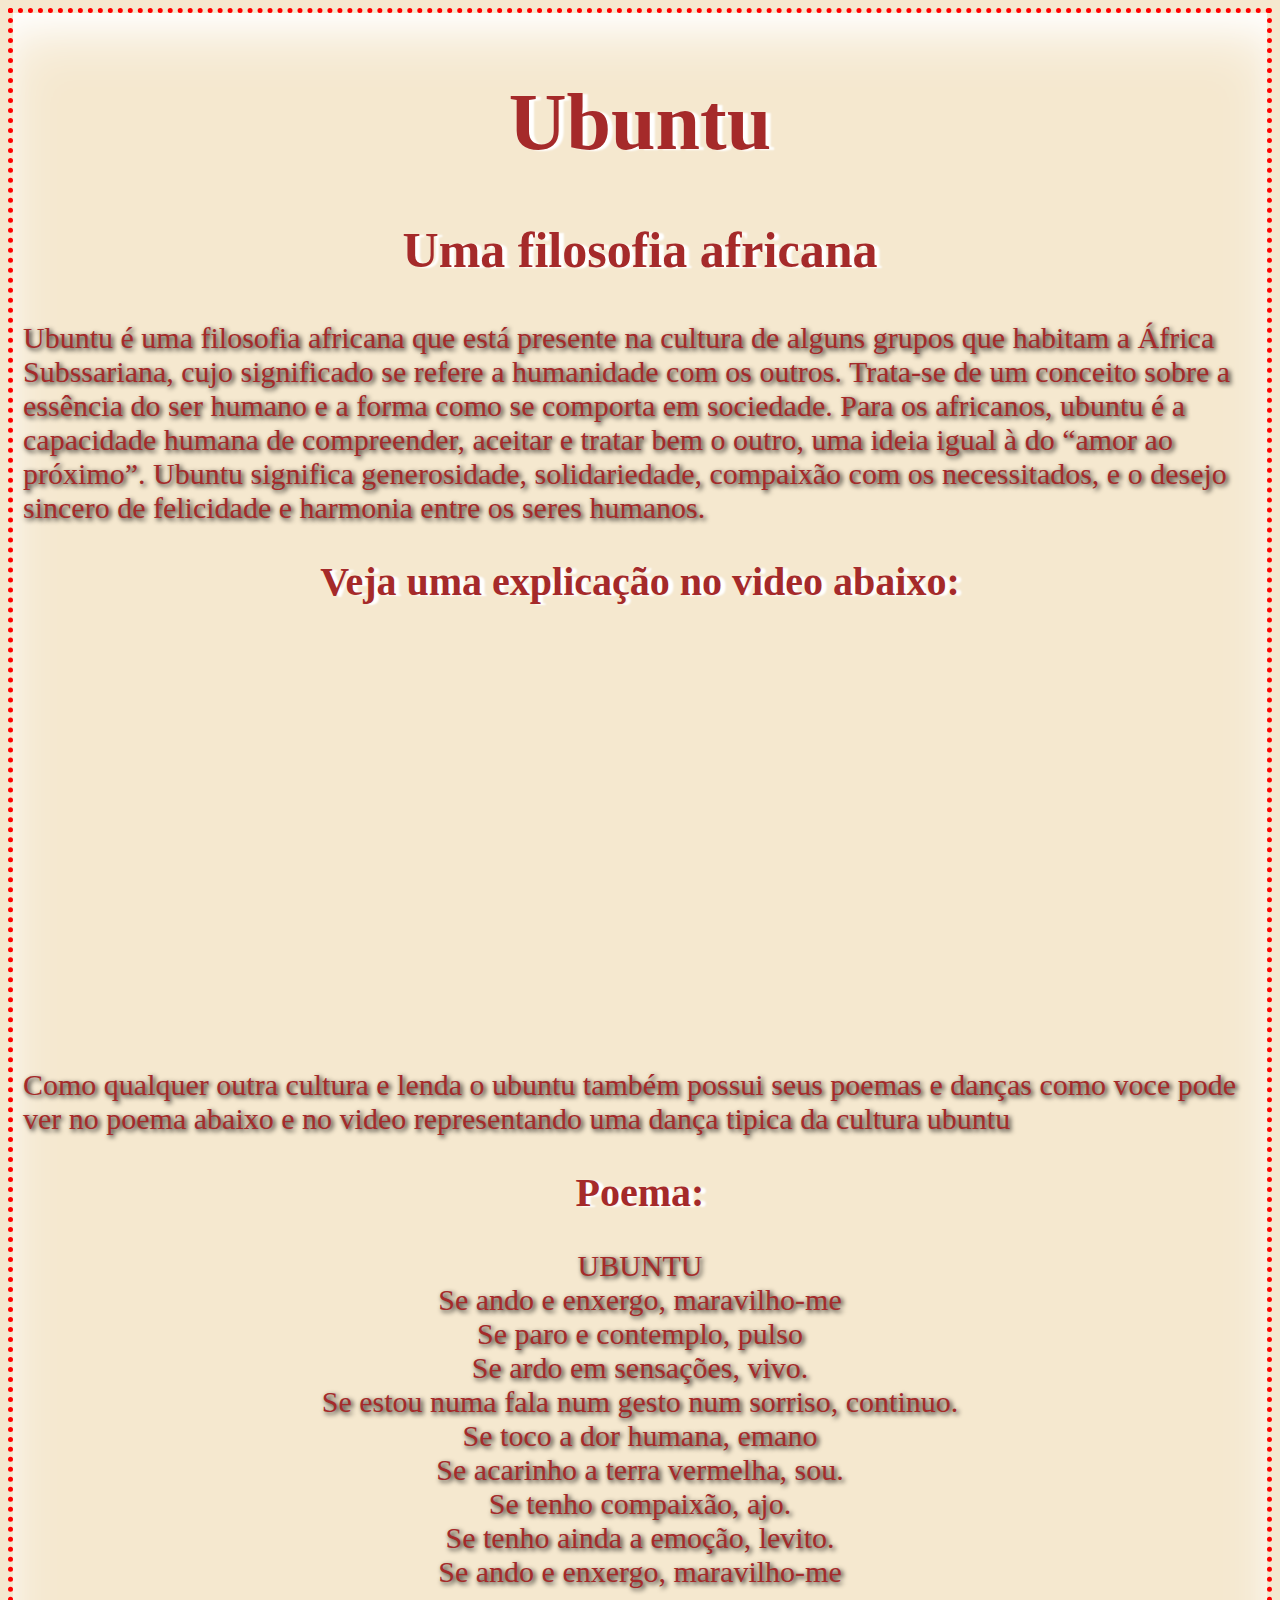
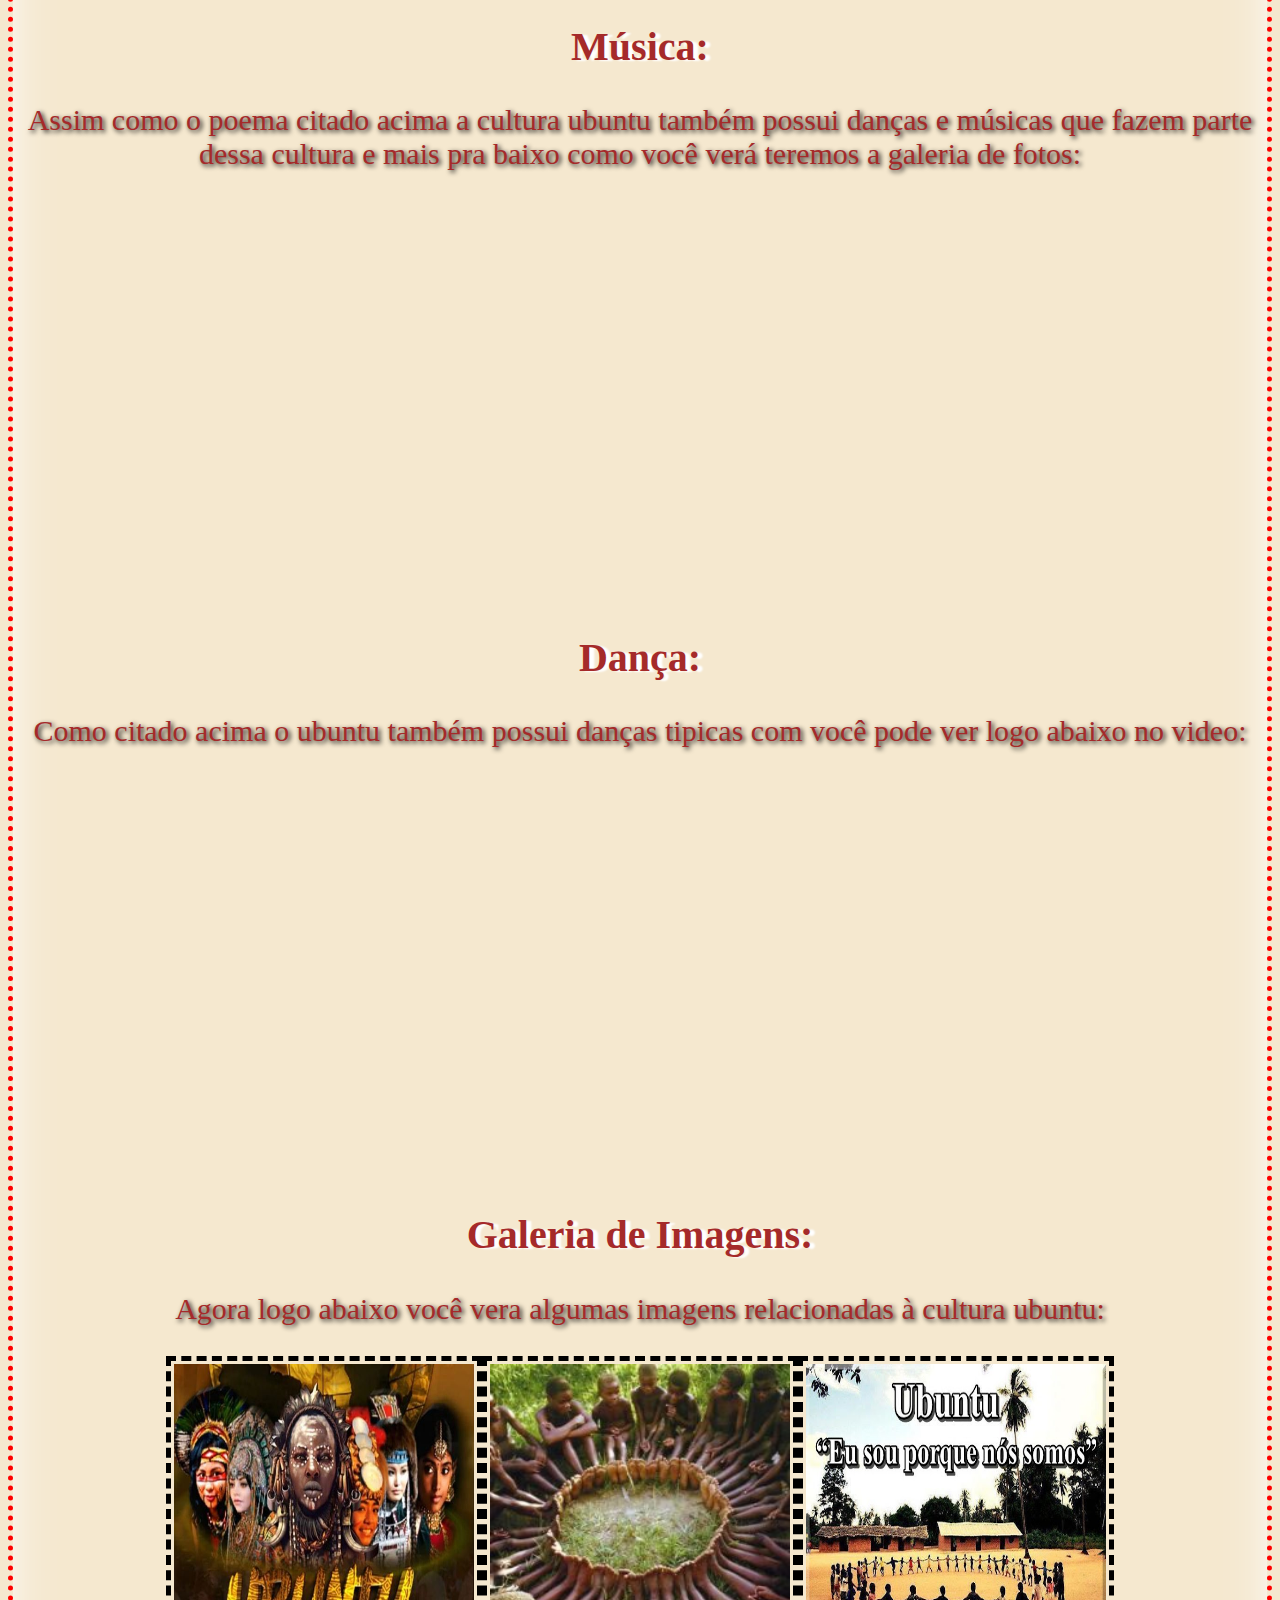
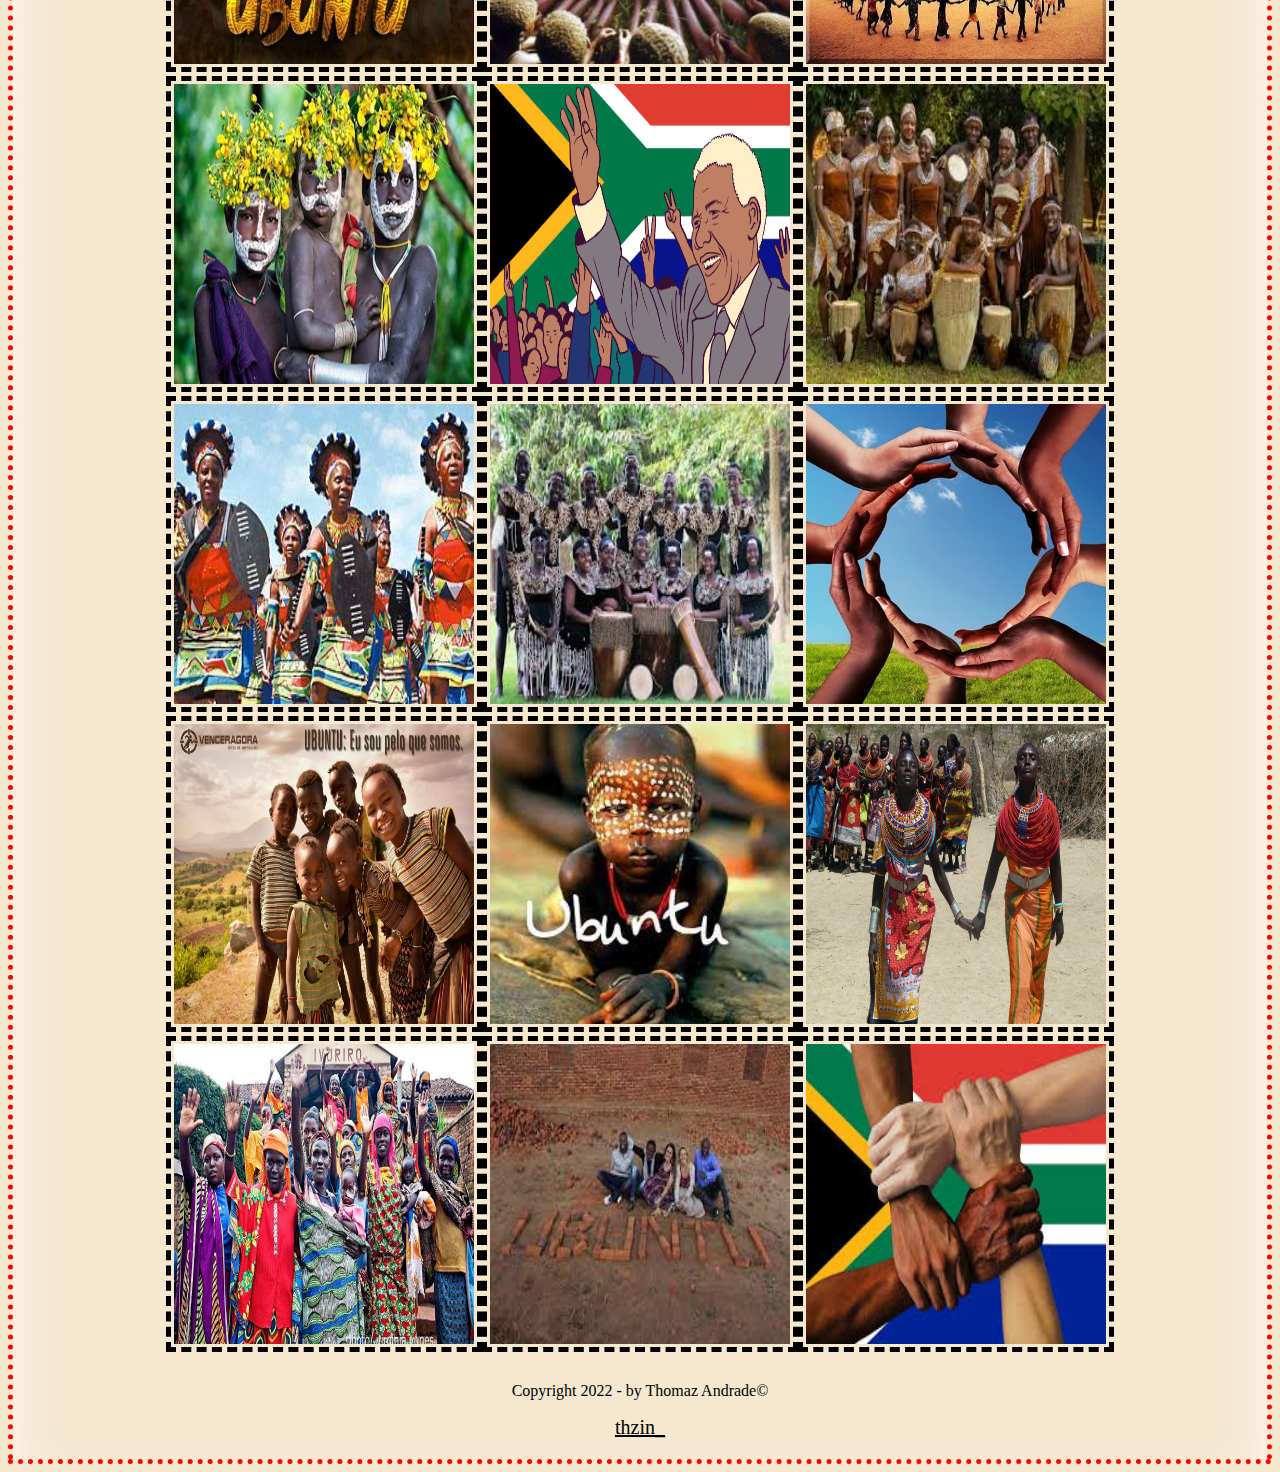
<file: index.html>
<!DOCTYPE html>
<html lang="en">
<head>
    <meta charset="UTF-8">
    <meta http-equiv="X-UA-Compatible" content="IE=edge">

    <title>Ubuntu</title>
    <link rel="stylesheet" type="text/css" href="UBUNTU.css">

</head>
<body>



<h1 id="titulo">Ubuntu</h1>
<h2 id="subtituloPrin">Uma filosofia africana</h2>
<p id="paragrafo">Ubuntu é uma filosofia africana que está
    presente na cultura de alguns grupos que habitam a África Subssariana, cujo significado se refere a humanidade com
    os outros.
    Trata-se de um conceito sobre a essência do ser humano e a forma como se comporta em sociedade.
    Para os africanos, ubuntu é a capacidade humana de compreender, aceitar e tratar bem o outro, uma ideia igual à do
    “amor ao próximo”.
    Ubuntu significa generosidade, solidariedade, compaixão com os necessitados, e o desejo sincero de felicidade e
    harmonia entre os seres humanos.</p>

<h2 id="subtitulo">Veja uma explicação no video abaixo: </h2>
<div id="video">
    <iframe width="700" height="400" src="https://www.youtube.com/embed/NP7MrbsGXzA" title="YouTube video player"
            frameborder="0"
            allow="accelerometer; autoplay; clipboard-write; encrypted-media; gyroscope; picture-in-picture"
            allowfullscreen></iframe>
</div>

<p id="paragrafoUM">Como qualquer outra cultura e lenda o ubuntu também possui seus poemas e danças como voce pode ver
    no poema abaixo e no video representando uma dança tipica
    da cultura ubuntu</p>

<h2 id="subtituloum">Poema:</h2>
<p id="paragrafoDOIS">UBUNTU
    <br>
    Se ando e enxergo, maravilho-me
    <br>
    Se paro e contemplo, pulso
    <br>
    Se ardo em sensações, vivo.
    <br>
    Se estou numa fala num gesto num sorriso, continuo.
    <br>
    Se toco a dor humana, emano
    <br>
    Se acarinho a terra vermelha, sou.
    <br>
    Se tenho compaixão, ajo.
    <br>
    Se tenho ainda a emoção, levito.
    <br>
    Se ando e enxergo, maravilho-me</p>

<h2 id="subtitulodois">Música:</h2>
<p id="paragrafodanças">Assim como o poema citado acima a cultura ubuntu também possui danças e músicas que fazem parte
    dessa cultura e mais pra baixo como você verá teremos a galeria de fotos:</p>
<div id="videoum">
    <iframe width="700" height="400" src="https://www.youtube.com/embed/o7eKFTVMM8I" title="YouTube video player"
            frameborder="0"
            allow="accelerometer; autoplay; clipboard-write; encrypted-media; gyroscope; picture-in-picture"
            allowfullscreen></iframe>
</div>
<h2 id="dança">Dança:</h2>
<p id="textodança">Como citado acima o ubuntu também possui danças tipicas com você pode ver logo abaixo no video:</p>
<div id="videodança">
    <iframe width="700" height="400" src="https://www.youtube.com/embed/luYS4ptwpuA" title="YouTube video player"
            frameborder="0"
            allow="accelerometer; autoplay; clipboard-write; encrypted-media; gyroscope; picture-in-picture"
            allowfullscreen></iframe>
</div>
<h2 id="imagens">Galeria de Imagens:</h2>
<p id="textoimagens">Agora logo abaixo você vera algumas imagens relacionadas à cultura ubuntu:</p>

<div id="fotos">
    <div>
        <img class="fotos" src="foto-ubuntu1.jpg">
    </div>
    <div>
        <img class="fotos " src="foto-ubuntu2.jpg">
    </div>
    <div>
        <img class="fotos" src="foto-ubuntu3.jpg">
    </div>
    <div>
        <img class="fotos" src="foto-ubuntu4.jpg">
    </div>
    <div>
        <img class="fotos" src="foto-ubuntu5.jpg">
    </div>
    <div>
        <img class="fotos" src="foto-ubunutu6.jpg">
    </div>
    <div>
        <img class="fotos" src="foto-ubuntu7.jpg">
    </div>
    <div>
        <img class="fotos" src="foto-ubuntu8.jpg">
    </div>
    <div>
        <img class="fotos" src="foto-ubuntu9.jpg">
    </div>
    <div>
        <img class="fotos" src="foto-ubuntu10.jpg">
    </div>
    <div>
        <img class="fotos" src="foto-ubuntu11.jpg">
    </div>
    <div>
        <img class="fotos" src="foto-ubuntu12.jpg">
    </div>
    <div>
        <img class="fotos" src="foto-ubuntu13.jpg">
    </div>
    <div>
        <img class="fotos" src="foto-ubuntu14.jpg">
    </div>
    <div>
        <img class="fotos" src="foto-ubuntu15.jpg">
    </div>
</div>

<div id="design">
    <p>Copyright 2022 - by Thomaz Andrade&copy;</p>
    <a class="a-link" href="https://www.instagram.com/andrade__fx/" target="_blank">thzin_</a>
</div>
</body>
</html>
</file>
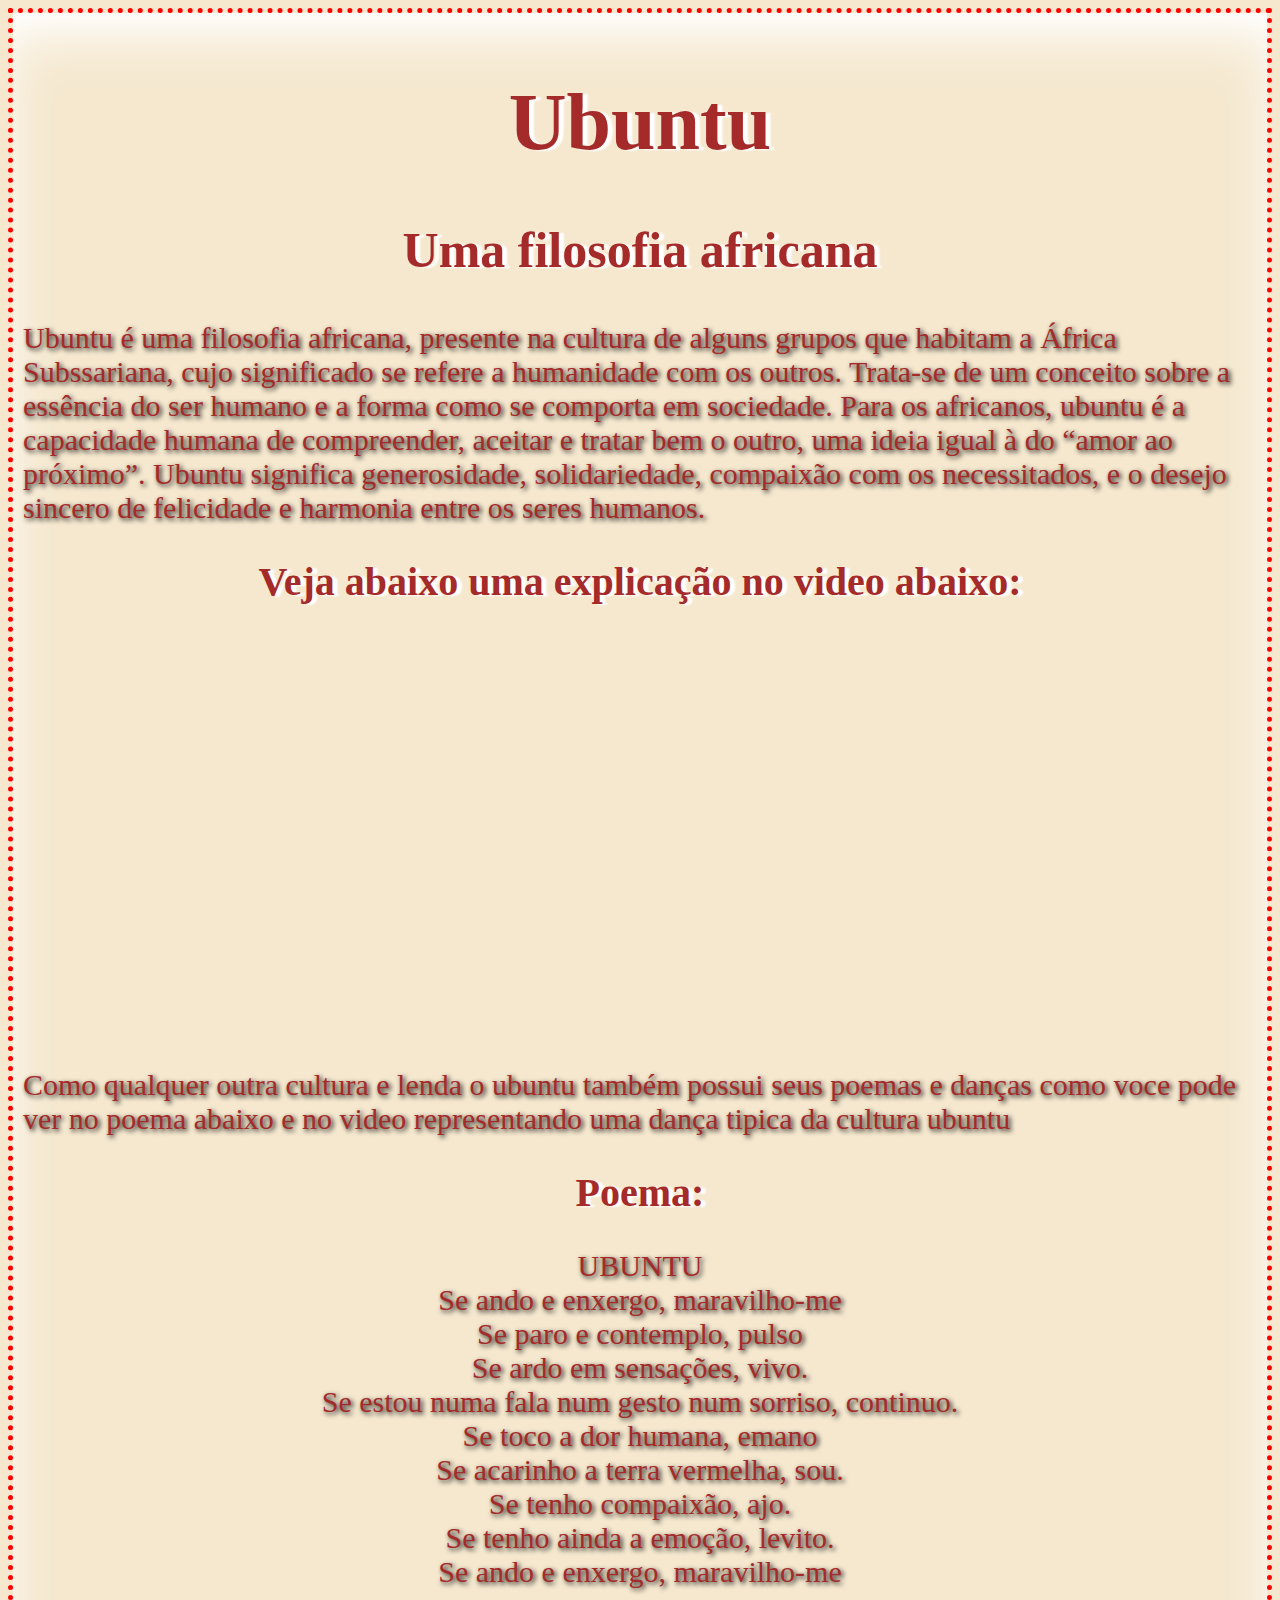
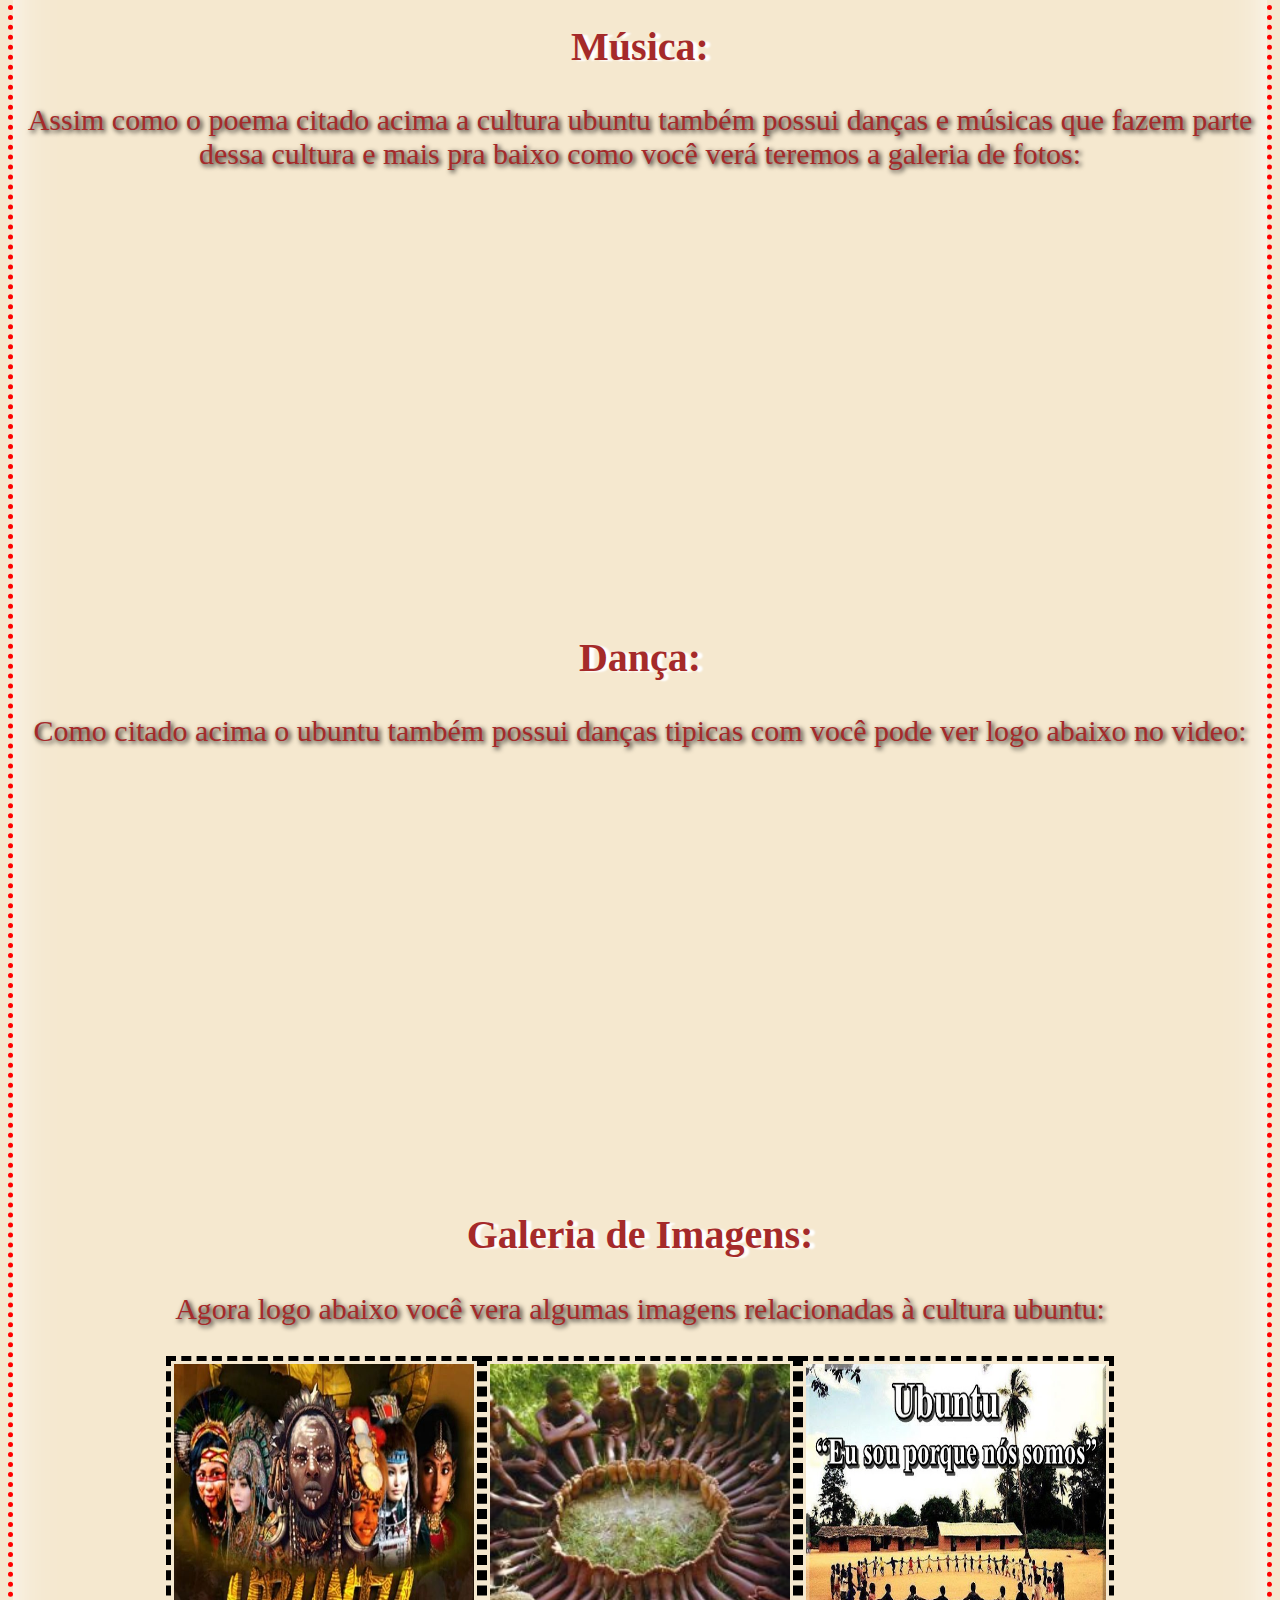
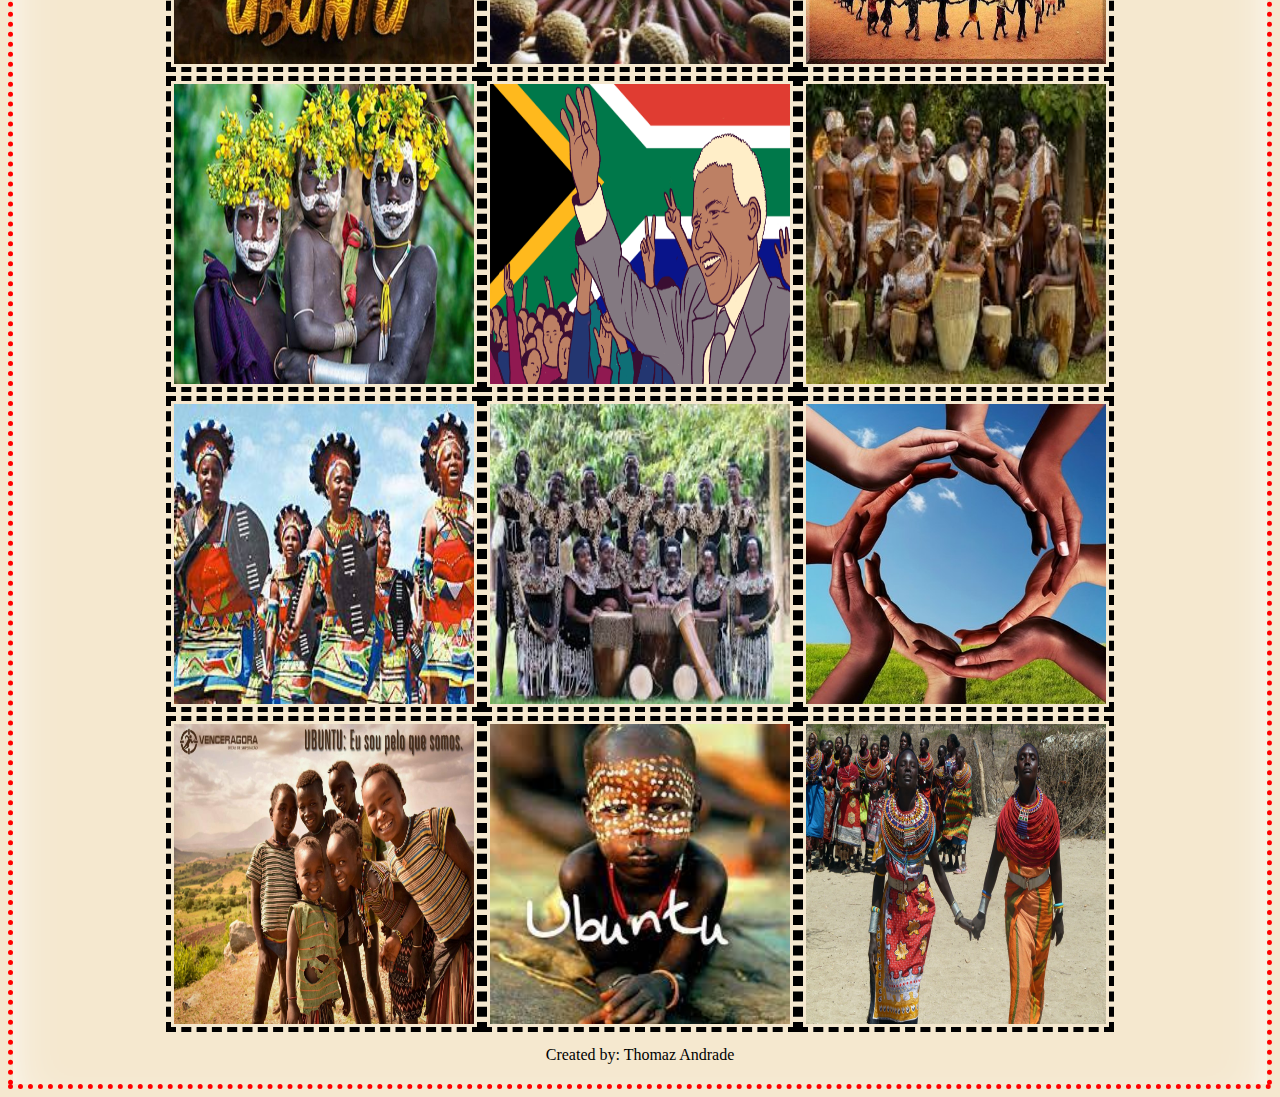
<file: ubuntu.html>
<!DOCTYPE html>
<html lang="en">
<head>
    <meta charset="UTF-8">
    <meta http-equiv="X-UA-Compatible" content="IE=edge">
    <meta name="viewport" content="width=, initial-scale=1.0">
    <title>Ubuntu</title>
    <link rel="stylesheet" type="text/css" href="UBUNTU.css">

</head>
<body>

<h1 id="titulo">Ubuntu</h1>
<h2 id="subtituloPrin">Uma filosofia africana</h2>
<p id="paragrafo">Ubuntu é uma filosofia africana,
    presente na cultura de alguns grupos que habitam a África Subssariana, cujo significado se refere a humanidade com
    os outros.
    Trata-se de um conceito sobre a essência do ser humano e a forma como se comporta em sociedade.
    Para os africanos, ubuntu é a capacidade humana de compreender, aceitar e tratar bem o outro, uma ideia igual à do
    “amor ao próximo”.
    Ubuntu significa generosidade, solidariedade, compaixão com os necessitados, e o desejo sincero de felicidade e
    harmonia entre os seres humanos.</p>

<h2 id="subtitulo">Veja abaixo uma explicação no video abaixo: </h2>
<div id="video">
    <iframe width="700" height="400" src="https://www.youtube.com/embed/NP7MrbsGXzA" title="YouTube video player"
            frameborder="0"
            allow="accelerometer; autoplay; clipboard-write; encrypted-media; gyroscope; picture-in-picture"
            allowfullscreen></iframe>
</div>

<p id="paragrafoUM">Como qualquer outra cultura e lenda o ubuntu também possui seus poemas e danças como voce pode ver
    no poema abaixo e no video representando uma dança tipica
    da cultura ubuntu</p>

<h2 id="subtituloum">Poema:</h2>
<p id="paragrafoDOIS">UBUNTU
    <br>
    Se ando e enxergo, maravilho-me
    <br>
    Se paro e contemplo, pulso
    <br>
    Se ardo em sensações, vivo.
    <br>
    Se estou numa fala num gesto num sorriso, continuo.
    <br>
    Se toco a dor humana, emano
    <br>
    Se acarinho a terra vermelha, sou.
    <br>
    Se tenho compaixão, ajo.
    <br>
    Se tenho ainda a emoção, levito.
    <br>
    Se ando e enxergo, maravilho-me</p>

<h2 id="subtitulodois">Música:</h2>
<p id="paragrafodanças">Assim como o poema citado acima a cultura ubuntu também possui danças e músicas que fazem parte
    dessa cultura e mais pra baixo como você verá teremos a galeria de fotos:</p>
<div id="videoum">
    <iframe width="700" height="400" src="https://www.youtube.com/embed/o7eKFTVMM8I" title="YouTube video player"
            frameborder="0"
            allow="accelerometer; autoplay; clipboard-write; encrypted-media; gyroscope; picture-in-picture"
            allowfullscreen></iframe>
</div>
<h2 id="dança">Dança:</h2>
<p id="textodança">Como citado acima o ubuntu também possui danças tipicas com você pode ver logo abaixo no video:</p>
<div id="videodança">
    <iframe width="700" height="400" src="https://www.youtube.com/embed/luYS4ptwpuA" title="YouTube video player"
            frameborder="0"
            allow="accelerometer; autoplay; clipboard-write; encrypted-media; gyroscope; picture-in-picture"
            allowfullscreen></iframe>
</div>
<h2 id="imagens">Galeria de Imagens:</h2>
<p id="textoimagens">Agora logo abaixo você vera algumas imagens relacionadas à cultura ubuntu:</p>

<div id="fotos">
    <div>
        <img class="fotos" src="foto-ubuntu1.jpg">
    </div>
    <div>
        <img class="fotos " src="foto-ubuntu2.jpg">
    </div>
    <div>
        <img class="fotos" src="foto-ubuntu3.jpg">
    </div>
    <div>
        <img class="fotos" src="foto-ubuntu4.jpg">
    </div>
    <div>
        <img class="fotos" src="foto-ubuntu5.jpg">
    </div>
    <div>
        <img class="fotos" src="foto-ubunutu6.jpg">
    </div>
    <div>
        <img class="fotos" src="foto-ubuntu7.jpg">
    </div>
    <div>
        <img class="fotos" src="foto-ubuntu8.jpg">
    </div>
    <div>
        <img class="fotos" src="foto-ubuntu9.jpg">
    </div>
    <div>
        <img class="fotos" src="foto-ubuntu10.jpg">
    </div>
    <div>
        <img class="fotos" src="foto-ubuntu11.jpg">
    </div>
    <div>
        <img class="fotos" src="foto-ubuntu12.jpg">
    </div>
</div>

<div   id="design">
    <span>Created by: Thomaz Andrade</span>
</div>
</body>
</html>
</file>
<file: UBUNTU.css>
@charset "UTF-8";
#paragrafo{
    color: brown;
    font-size: 30px;
    text-align: left;
    text-shadow:  2px 2px 5px black;
}
#paragrafoUM{
    color: brown;
    font-size: 30px;
    text-align: left;
    text-shadow:  2px 2px 5px black;
}
#titulo{
    text-align: center;
    color: brown;
    font-family: Brush Script MT, Brush Script Std, cursive;
    font-size: 80px;
    text-shadow:  5px 1px 2px white;
}
body{
    background-color: #f5e8cf;
    border:  5px dotted red;
    padding: 10px;
    box-shadow: white 0px 30px 60px -12px inset, white 0px 18px 36px -18px inset;
}
#subtitulo{
    color: brown;
    text-align: center;
    font-size: 40px;
    text-shadow:  5px 1px 2px white;
    font-family: Brush Script MT, Brush Script Std, cursive;
}
#subtituloum{
    color: brown;
    text-align: left;
    font-size: 40px;
    text-align: center;
    text-shadow:  5px 1px 2px white;
    font-family: Brush Script MT, Brush Script Std, cursive;
}
#paragrafoDOIS{
    color: brown;
    font-size: 30px;
    text-align: left;
    text-align: center;
    text-shadow:  2px 2px 5px black;

}
#video{
    display: flex;
    margin: auto;
    justify-content: center;
}
#videoum{
    display: flex;
    margin: auto;
    justify-content: center;
}
#subtitulodois{
    color: brown;
    text-align: left;
    font-size: 40px;
    text-align: center;
    text-shadow:  5px 1px 2px white;
    font-family: Brush Script MT, Brush Script Std, cursive;
}
#paragrafodanças{
    color: brown;
    font-size: 30px;
    text-align: left;
    text-align: center;
    text-shadow:  2px 2px 5px black;

}
#videodança{
    display: flex;
    margin: auto;
    justify-content: center;
}
#subtituloPrin{
    text-align: center;
    color: brown;
    font-family: Brush Script MT, Brush Script Std, cursive;
    font-size: 50px;
    padding: 0px;
    margin-top: 0px;
    text-shadow:  5px 1px 2px white;
}
#dança{
    color: brown;
    font-size: 40px;
    text-align: center;
    text-shadow:  5px 1px 2px white;
    font-family: Brush Script MT, Brush Script Std, cursive;
}
#textodança{
    color: brown;
    font-size: 30px;
    text-align: left;
    text-align: center;
    text-shadow:  2px 2px 5px black;

}
#imagens{
    color: brown;
    text-align: left;
    font-size: 40px;
    text-align: center;
    text-shadow:  5px 1px 2px white;
    font-family: Brush Script MT, Brush Script Std, cursive;
}

#textoimagens{
    color: brown;
    font-size: 30px;
    text-align: left;
    text-align: center;
    text-shadow:  2px 2px 5px black;

}

#fotos{
    display: flex;
    justify-content: center;
    flex-wrap: wrap;
}
#fotosdois{
    display: flex;
    justify-content: center;
}
#fotostres{
    display: flex;
    justify-content: center;
}

.fotos{
    width: 300px;
    height: 300px;
    padding: 3px;
    border: 5px dashed black;
}
.fotos:hover{
    border: 5px solid white;
    -webkit-transition: .2s ease-in;
}
#design{
    padding: 10px;
    text-align: center;
    color: black;
}
#design:hover{
    text-align: center;
    color: white;
    text-shadow: 1px 1px 1px white;
    -webkit-transition: .3s ease-in;
}
.a-link {
    color: black;
    font-size: 20px;
}
.a-link:hover{
    color: white;
}
body{
    box-shadow: white 0px 30px 60px -12px inset, white 0px 18px 36px -18px inset;
}
</file>
